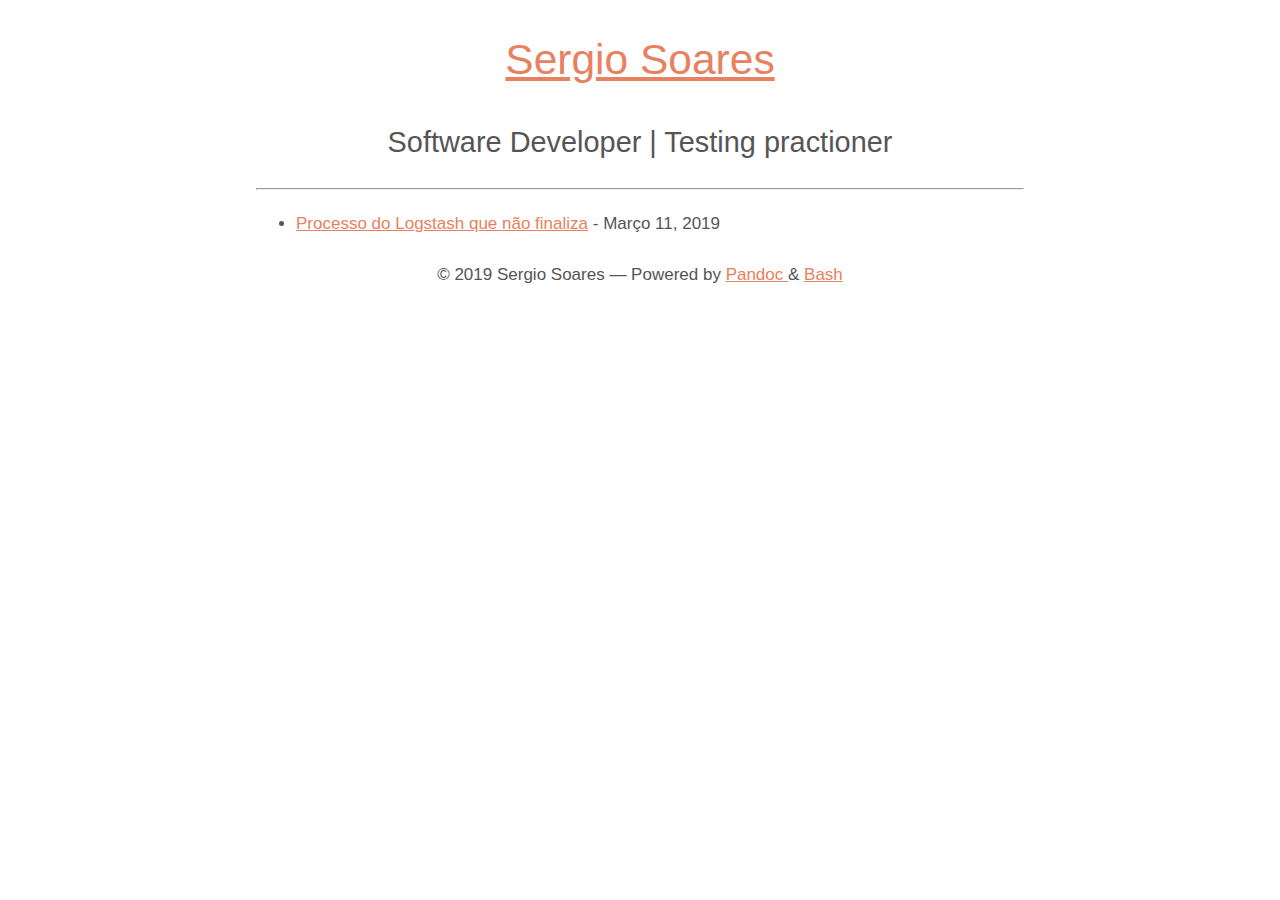
<file: index.html>
<!DOCTYPE html>
<html lang="en">
<head>
	<link rel="stylesheet" href="https://stackpath.bootstrapcdn.com/bootstrap/4.2.1/css/bootstrap.min.css" integrity="sha384-GJzZqFGwb1QTTN6wy59ffF1BuGJpLSa9DkKMp0DgiMDm4iYMj70gZWKYbI706tWS" crossorigin="anonymous">
	<link href="/src/style.css" rel="stylesheet" type="text/css" />

    <title>SergSoares</title>
</head>
    <body>
    	<header id="header">
		    <h1><a href="index.html">Sergio Soares</a></h1>
		    <h2>Software Developer | Testing practioner </h2>
		</header>

        <div class="container">
            <hr>
            <h2></h2>
        	<ul>
<li><a href="dist/posts/processo-do-logstash-que-nao-finaliza">Processo do Logstash que não finaliza</a> - Março 11, 2019</li>
</ul>
        </div>

        <footer>
            
            <p>© 2019 Sergio Soares — Powered by 
                <a href="https://pandoc.org/"> Pandoc </a> 
                &
                <a href="https://www.gnu.org/software/bash/manual/bash.txt"> Bash
                </a>
            </p>
        </footer>
    </body>
</html>
</file>
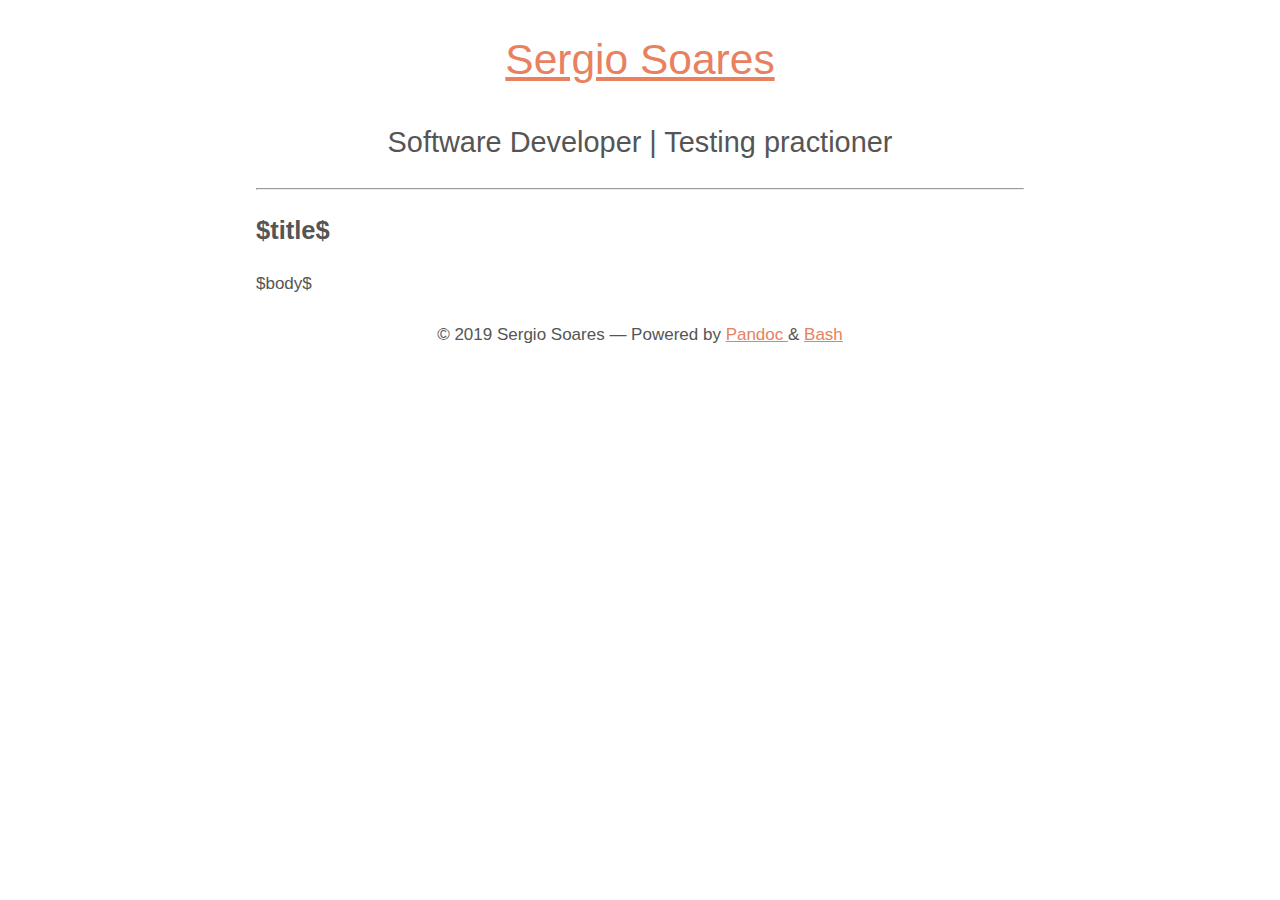
<file: templates/index.html>
<!DOCTYPE html>
<html lang="en">
<head>
	<link rel="stylesheet" href="https://stackpath.bootstrapcdn.com/bootstrap/4.2.1/css/bootstrap.min.css" integrity="sha384-GJzZqFGwb1QTTN6wy59ffF1BuGJpLSa9DkKMp0DgiMDm4iYMj70gZWKYbI706tWS" crossorigin="anonymous">
	<link href="/src/style.css" rel="stylesheet" type="text/css" />

    <title>SergSoares</title>
</head>
    <body>
    	<header id="header">
		    <h1><a href="index.html">Sergio Soares</a></h1>
		    <h2>Software Developer | Testing practioner </h2>
		</header>

        <div class="container">
            <hr>
            <h2>$title$</h2>
        	$body$
        </div>

        <footer>
            
            <p>© 2019 Sergio Soares — Powered by 
                <a href="https://pandoc.org/"> Pandoc </a> 
                &
                <a href="https://www.gnu.org/software/bash/manual/bash.txt"> Bash
                </a>
            </p>
        </footer>
    </body>
</html>
</file>
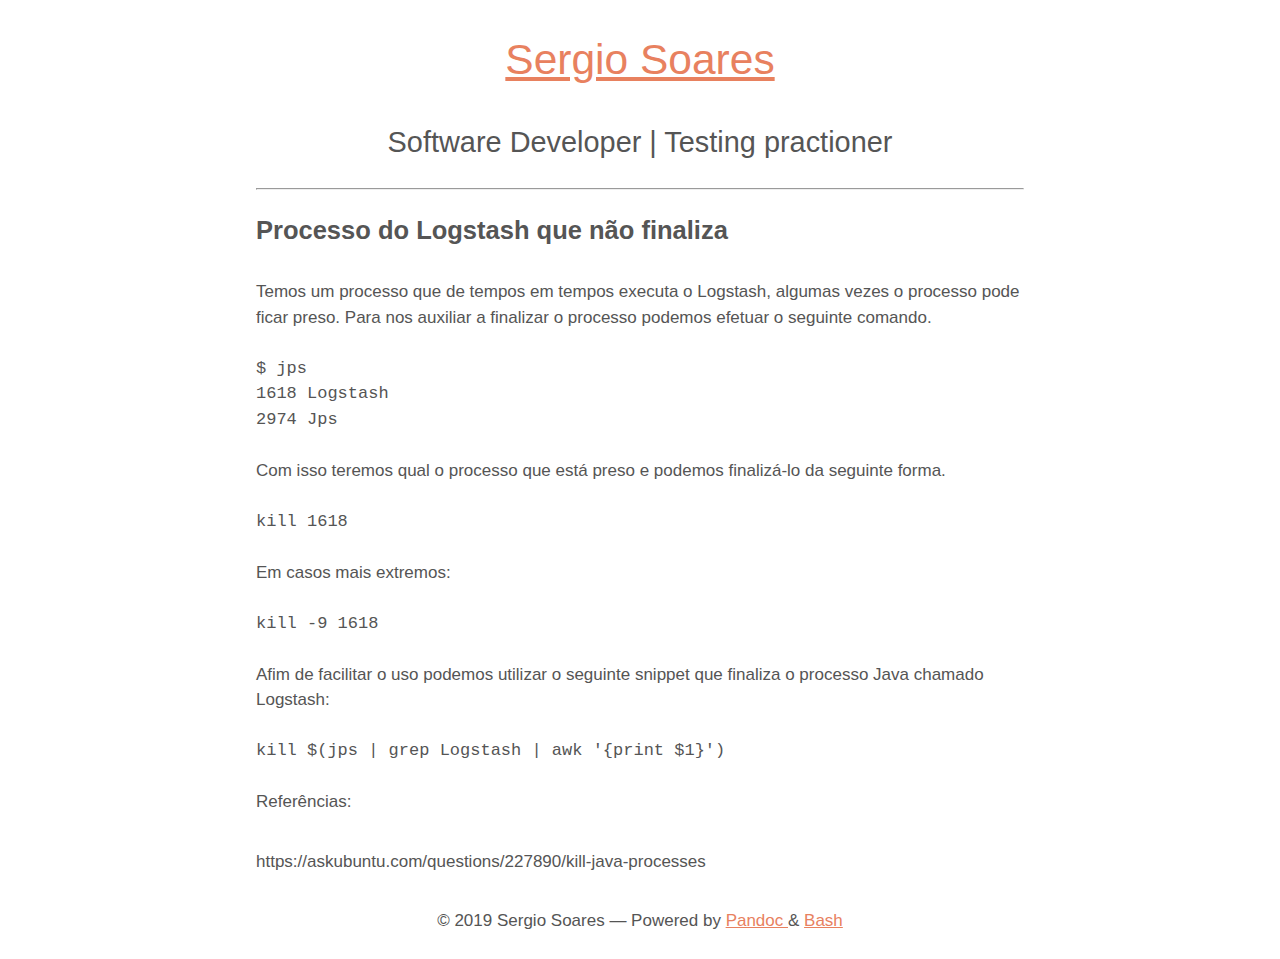
<file: posts/processo-do-logstash-que-nao-finaliza.html>
<!DOCTYPE html>
<html lang="en">
<head>
	<link rel="stylesheet" href="https://stackpath.bootstrapcdn.com/bootstrap/4.2.1/css/bootstrap.min.css" integrity="sha384-GJzZqFGwb1QTTN6wy59ffF1BuGJpLSa9DkKMp0DgiMDm4iYMj70gZWKYbI706tWS" crossorigin="anonymous">
	<link href="/src/style.css" rel="stylesheet" type="text/css" />

    <title>SergSoares</title>
</head>
    <body>
    	<header id="header">
		    <h1><a href="index.html">Sergio Soares</a></h1>
		    <h2>Software Developer | Testing practioner </h2>
		</header>

        <div class="container">
            <hr>
            <h2>Processo do Logstash que não finaliza</h2>
        	<p>Temos um processo que de tempos em tempos executa o Logstash, algumas vezes o processo pode ficar preso. Para nos auxiliar a finalizar o processo podemos efetuar o seguinte comando.</p>
<pre><code>$ jps
1618 Logstash
2974 Jps</code></pre>
<p>Com isso teremos qual o processo que está preso e podemos finalizá-lo da seguinte forma.</p>
<pre><code>kill 1618</code></pre>
<p>Em casos mais extremos:</p>
<pre><code>kill -9 1618</code></pre>
<p>Afim de facilitar o uso podemos utilizar o seguinte snippet que finaliza o processo Java chamado Logstash:</p>
<pre><code>kill $(jps | grep Logstash | awk &#39;{print $1}&#39;)</code></pre>
<p>Referências:</p>
<p>https://askubuntu.com/questions/227890/kill-java-processes</p>
        </div>

        <footer>
            
            <p>© 2019 Sergio Soares — Powered by 
                <a href="https://pandoc.org/"> Pandoc </a> 
                &
                <a href="https://www.gnu.org/software/bash/manual/bash.txt"> Bash
                </a>
            </p>
        </footer>
    </body>
</html>
</file>
<file: src/style.css>
body {
    font-size: 17px;
}

/* style.css */

/*main, footer {*/
    /*max-width: 50em;*/
    /*padding: 4em 1em;*/
    /*margin : 0 auto;*/
/*}*/

@media all {
    body {
        margin : 0 20%;
    }
}

/* For Mobile */
@media screen and (max-width: 800px) {
    body {
        margin : 0;
    }
}

body {
    /*margin : 0 20%;*/
    font-family: "Helvetica", "Arial", sans-serif;
    line-height: 1.5;
    color: #555;
}

/*h1 {*/
    /*font-size: 1.8em;*/
    /*font-weight: 100;*/
/*}*/

p {
    margin-bottom: 1.5em;
    padding-top: 0.5em;
}

a {
    color: #e8815f;
}

header h1 {
    /*color:white;*/
    font-size: 2.5em;
    text-align: center;
    font-weight: 300;
}

header h2 {
    /*color:white;*/
    text-align: center;
    font-size: 1.7em;
    font-weight: lighter;
}

footer {
    text-align: center;
}

.post-title {
    text-align: center;
}
</file>
